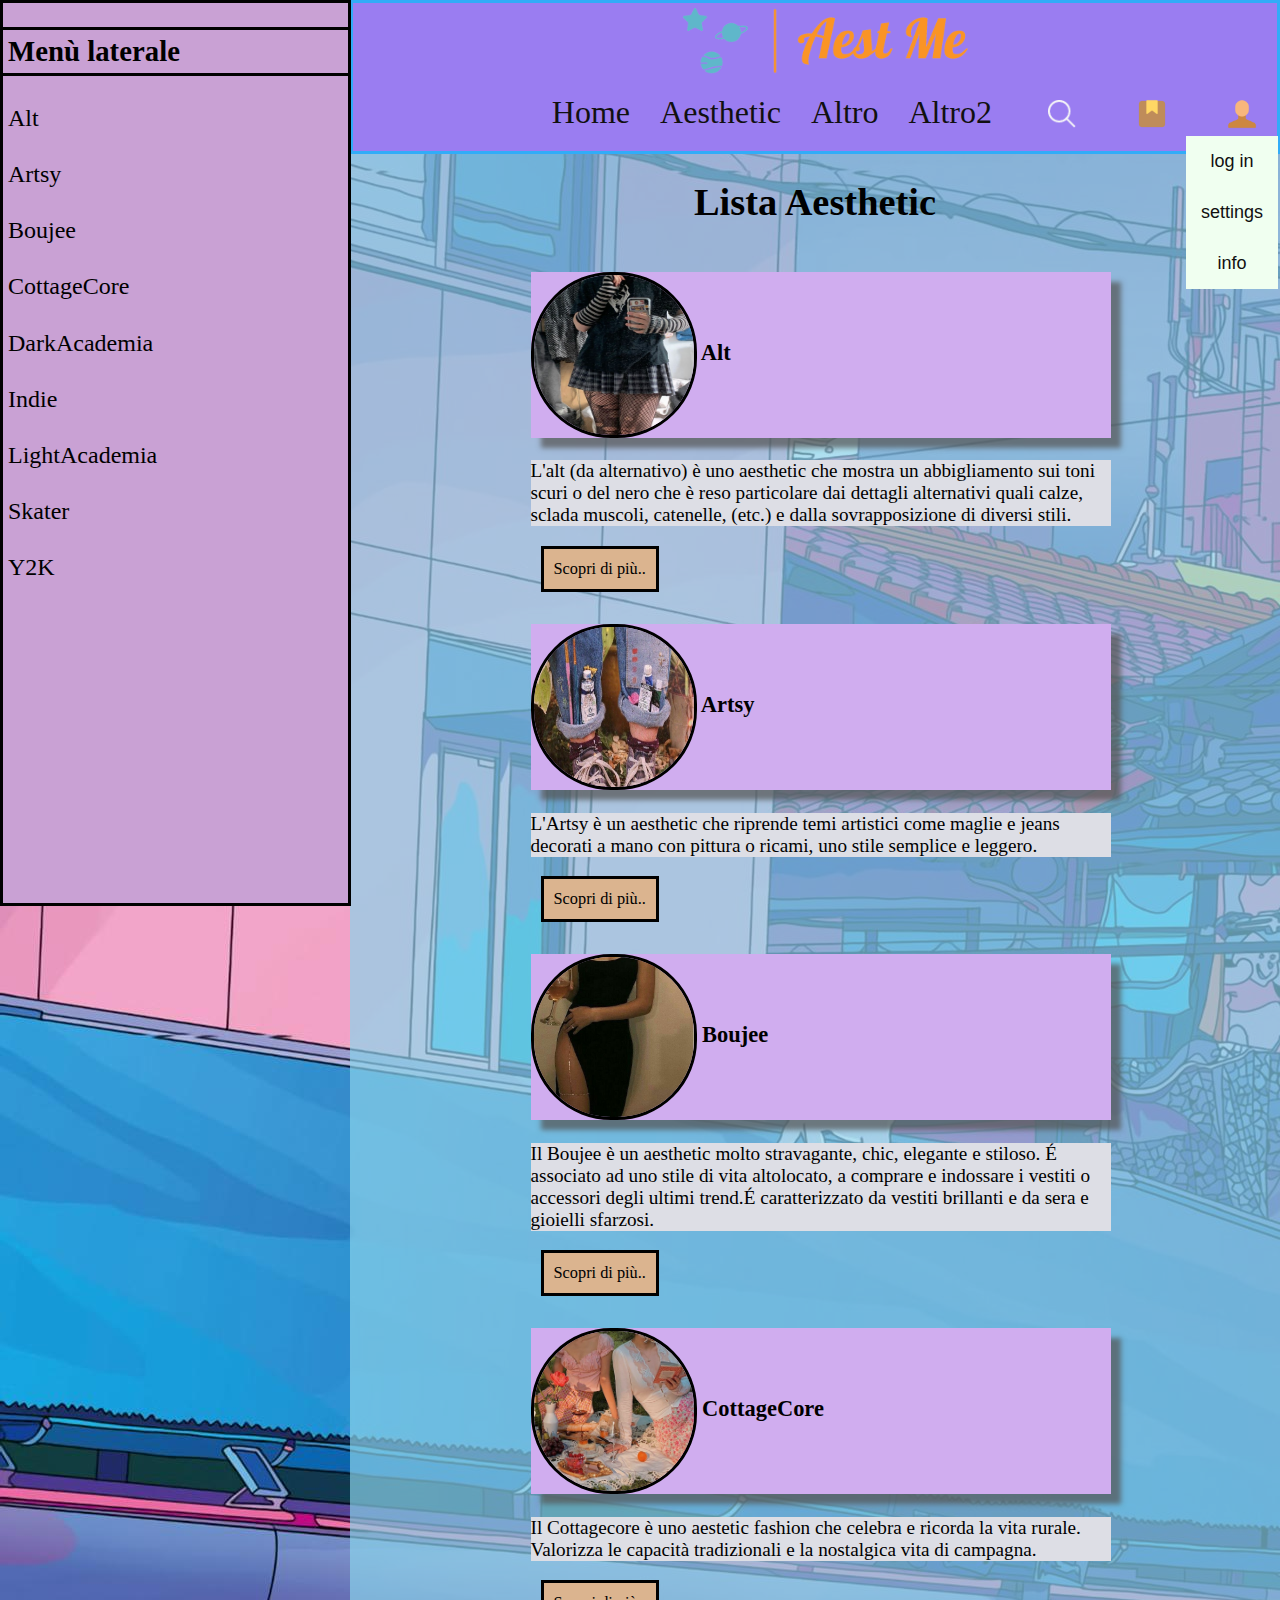
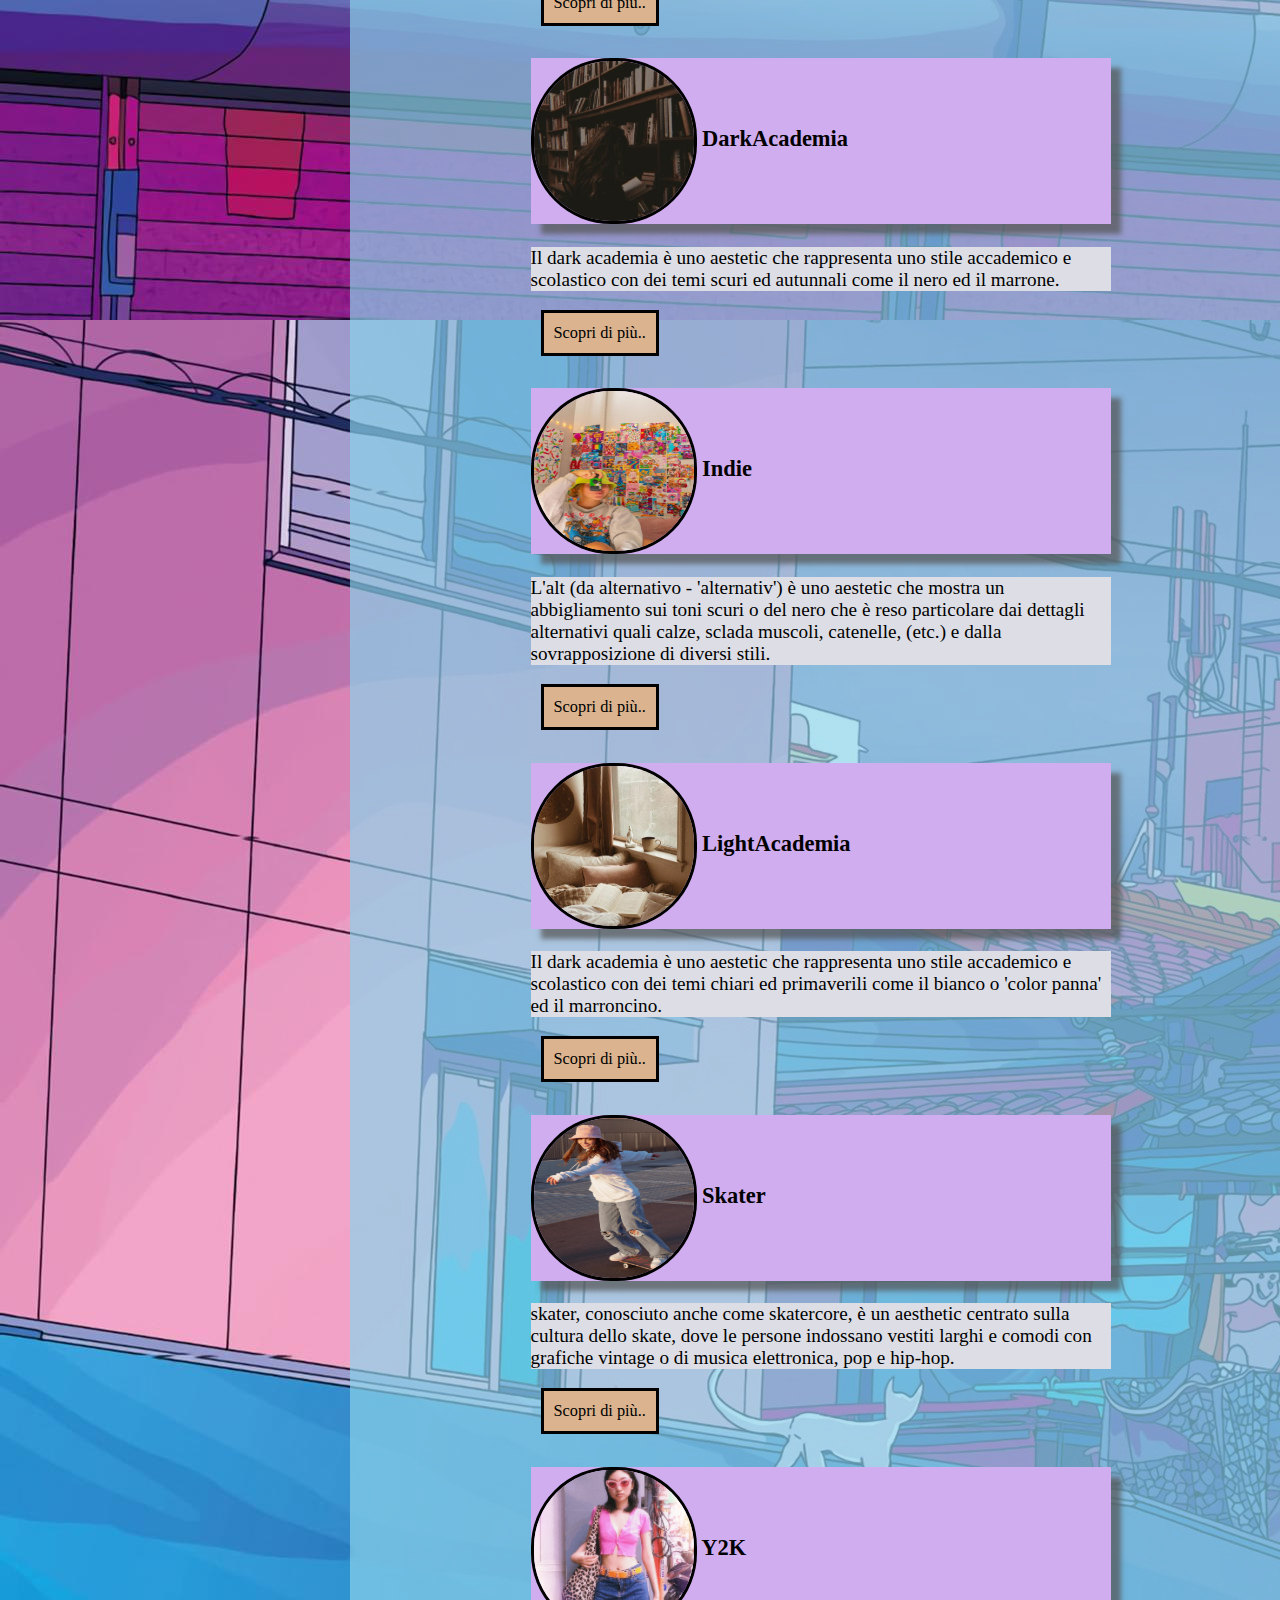
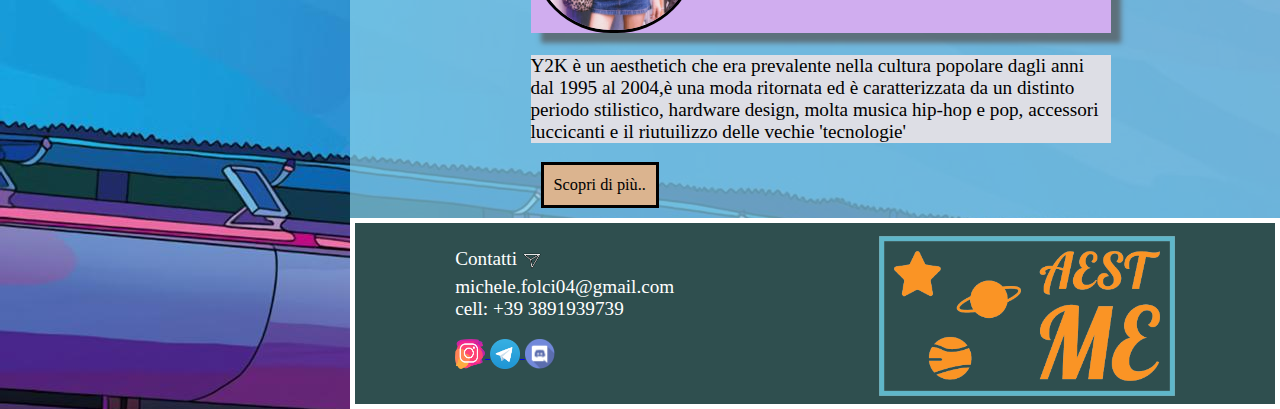
<file: gridAestetic.html>
﻿<!DOCTYPE html>
<html lang="it">
<head>
    
    <link href="https://fonts.googleapis.com/css?family=Carattere:regular" rel="stylesheet" />
    <meta http-equiv="content-type" content="text/html" charset="utf-8">
    <link type="text/css" rel="stylesheet" href="grid.css">
    
    <title>East Me!</title>
</head>

<body>
    
    <div class="Container">

        <nav>
            <img alt="logo" src="immagini/logo_menu_large.png" />
        
            <ul>
                <li><a href="index.html">Home</a></li>
                <li><a href="#">Aesthetic</a></li>
                <li><a href="#">Altro</a></li>
                <li><a href="#">Altro2</a></li>
                <li style="font-size: 10px">
                    <img alt="serach" src="immagini/zoom.png" style="height: 30px; width: auto;">
                </li>
                <li style="font-size: 10px">
                    <img src="immagini/saved-items.png" style="height: 30px; width: auto;" alt="preferiti">
                </li>
                <li style="font-size: 10px">
                    <img id="menuSet" src="immagini/profile.png" style="height: 30px; width: auto;" alt="user">
                    <ul id="userMenu" class="">
                        <li id="log"></li>
                        <li id="set"></li>
                        <li id="info"></li>
                    </ul>
                </li>
            </ul>
        </nav>

            <aside class="sidebar">
                <h2>Menù laterale</h2>
            </aside>

        <main id="parente">
            <h1>Lista Aesthetic</h1>

            <div class="flex_list">
            </div>

        </main>

        <footer>
        
            <section>
                <p>
                    Contatti<img class="icons" src="immagini/decorazioni/contact_img.png" alt="">
                    <br />
        
                    michele.folci04@gmail.com<br />
                    cell: +39 3891939739
                </p>
                <p>
                    <a href="#">
                        <img class="icons" src="immagini/decorazioni/insta.png" alt="link social instagram">
                    </a>
                    <a href="#">
                        <img class="icons" src="immagini/decorazioni/telegram.png" alt="link social telegram">
                    </a>
                    <a href="#">
                        <img class="icons" src="immagini/decorazioni/discord.png" alt="link social discord" />
                    </a>
                </p>
        
            </section>
        
            <section>
                <img alt="logo footer" src="immagini/logo_small.png" style="height: 160px; margin: 10px auto auto 10px;">
            </section>
        </footer>
    <script type="text/javascript" src="JavaScript.js"></script>
</body>
</html>
</file>
<file: grid.css>
body{
    /*
  background-image: linear-gradient(to top left, red,orange,yellow,green,blue,indigo,violet);
  */
  background-image: url(immagini/sfondo2.0.jpg);
  font-size: larger;
  margin:0px;
  color: black;
  display: grid;
  grid: [stack] 1fr/[stack] 1fr;
}

.Container {
    display: grid;
    grid-template-columns: 350px auto auto;
    grid-template-areas:
        "sidebar header header"        
        "sidebar main main"
        "sidebar footer footer";
}

nav {
    grid-area: header;
    display: flex;
    justify-content:space-evenly;
    flex-direction: row;
    flex-wrap: wrap;
    border: solid 3px rgb(49, 172, 248);
    font-family: fantasy;
    font-size: xx-large;
    background-color: #9a7df1;
    /*background-color: #dddee5;*/
    text-align:center;
}
nav img {
     margin: 5px 5px 5px 25px;
     width: 285px;
        /*background-image: linear-gradient(to top left, red,orange,yellow,green,blue,indigo,violet);*/
    }
nav ul {
    margin: auto 0px auto auto;
    display:flex;
    justify-content: center;
    list-style-type: none;   
}
nav li{
    padding: 15px;
    
}
nav a{
    color:#111010;
    text-decoration:none;
}
nav a:hover{
    text-decoration:overline underline dotted  red;
}
aside{
  grid-area: sidebar;
  background-color: rgb(201, 161, 212);
  /*border-radius: 10px;*/
  position:fixed;
  height: 100vh;
  width: 345px;
  
  border: solid 3px black;
}
aside li{
    padding: 5px;
    font-size: x-large;
    list-style-type: square;    
}
aside a{
    color: black;
    text-decoration:none;
}
aside a:hover{
    text-decoration: underline wavy red;
}
main {
    grid-area: main;
    background-color: #8ad4ebaf;
    text-align: center;
}
h2 {
    border-top:solid;
    border-bottom:solid;
    padding:5px;
}
.icons {
    width: 30px;
    height: 30px;
    vertical-align: middle;
}
footer {
    display: flex;
    justify-content: space-around;
    grid-area: footer;
    background-color:darkslategrey;
    color: white;
    padding: 3px;
    border: solid white 5px;
}
.flex_list{
  display: flex;
  justify-content: space-around;
  align-items: stretch;
  flex-wrap: wrap;
}
.aest_c{
    text-align: left;
    margin-left: 11px;
    width: 580px;
    
}
.aest_c img{
  height: 160px;
  width: 160px;
  border-radius: 80px;
  border: solid 3px;
  vertical-align: middle;
}
.aest_c p{
  background-color: #dddee5;
}
.aest_c h3{
  background-color: #d0adef;
  box-shadow: 10px 10px 5px rgba(85, 85, 85, 0.719);
}
button{
    font-size: 85%;
    font-family: serif;
    background-color: #dbb48f;
    border: solid;
    padding: 10px;
    margin: 0px 0px 10px 10px;
}
button:hover{
    text-decoration: underline;
}
nav ul li #userMenu{
    position: fixed;
    right: 2px;
    display: flex;
    flex-direction: column;
    padding: 0px;
    background-color: honeydew;
    font-size: 18px;
    font-family:Arial, Helvetica, sans-serif;    
}
nav ul#userMenu li a:hover{
    text-decoration: underline black;

}
/*.hidden {
    position:absolute;
    left:-9999px;
   
}
*/
</file>
